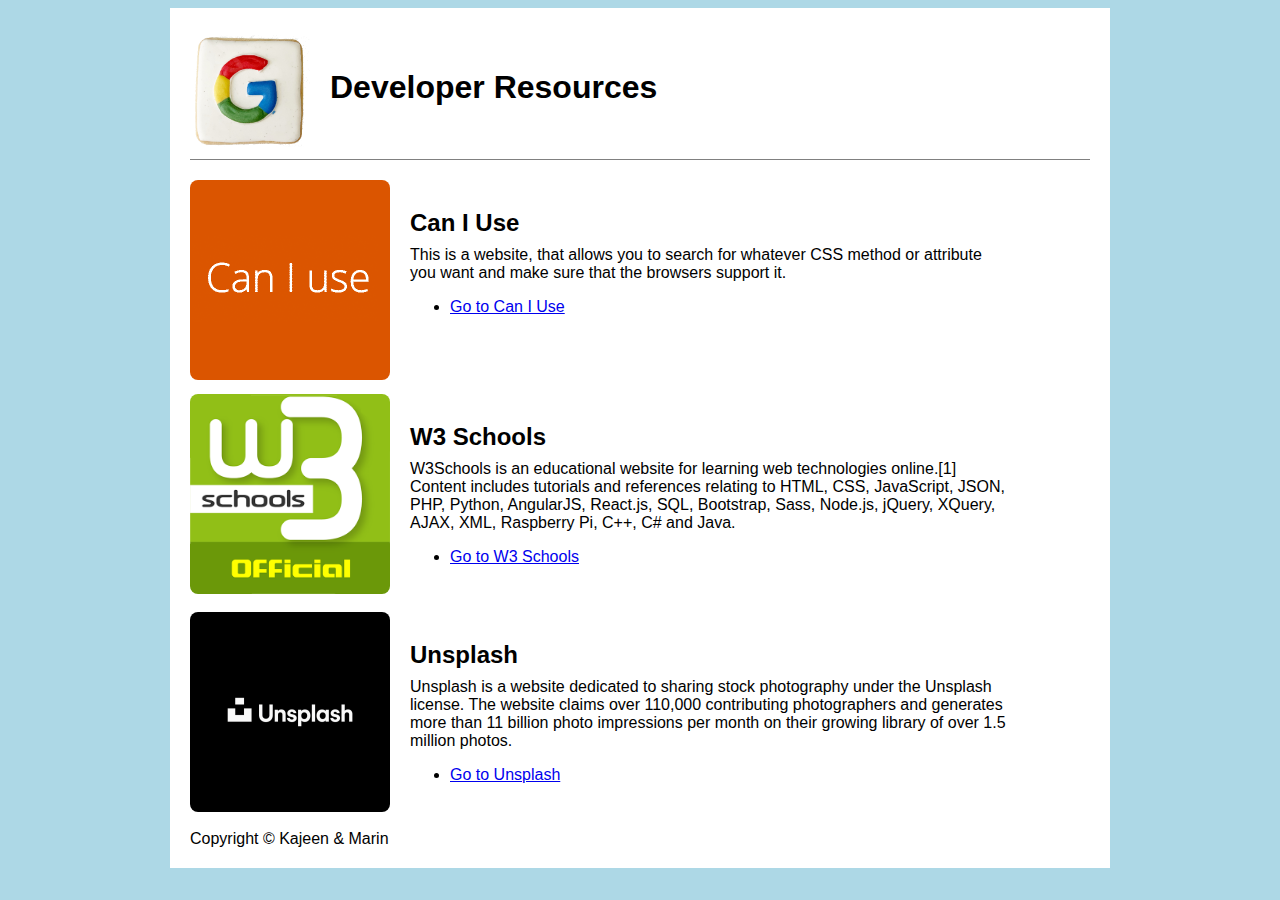
<file: index.html>
<!DOCTYPE html>
<html>
<head>
	<title>Developer Rersources</title>
	<link rel="stylesheet" type="text/css" href="css/style.css">
</head>
<body>

<div id=container>

<header>
	<div id="logoarea">
		<img src="img/logo1.png" alt="Logo">
	</div>
	<div id="headline">
		<h1>Developer Resources</h1>
	</div>
</header><!-- /header -->

<main>

	<div class="resource">
		<div class="imgcol">
			<img src="img/can-i-use.png" alt="Can I Use">
		</div>

		<div class="descrcol">
			<h2>Can I Use</h2>
			<p>This is a website, that allows you to search for whatever CSS method or attribute you want and make sure that the browsers support it.</p>
			<ul>
				<li><a href="https://www.caniuse.com/" target="_blank">Go to Can I Use</a></li>
			</ul>
		</div>
	</div>

	<div class="resource">
		<div class="imgcol">
			<img src="img/w3schools.png" alt="W3Schools Logo">
		</div>

		<div class="descrcol">
			<h2>W3 Schools</h2>
			<p>W3Schools is an educational website for learning web technologies online.[1] Content includes tutorials and references relating to HTML, CSS, JavaScript, JSON, PHP, Python, AngularJS, React.js, SQL, Bootstrap, Sass, Node.js, jQuery, XQuery, AJAX, XML, Raspberry Pi, C++, C# and Java.</p>
			<ul>
				<li><a href="https://www.w3schools.com/" target="_blank">Go to W3 Schools</a></li>
			</ul>
		</div>
	</div>


	<div class="resource">
		<div class="imgcol">
			<img src="img/unsplash.png" alt="Unsplash Logo">
		</div>

		<div class="descrcol">
			<h2>Unsplash</h2>
			<p>Unsplash is a website dedicated to sharing stock photography under the Unsplash license. The website claims over 110,000 contributing photographers and generates more than 11 billion photo impressions per month on their growing library of over 1.5 million photos.</p>
			<ul>
				<li><a href="https://www.unsplash.com/" target="_blank">Go to Unsplash</a></li>
			</ul>
		</div>
	</div>

</main>

<footer>
	Copyright &copy; Kajeen & Marin
</footer>

</div>

</body>
</html>
</file>
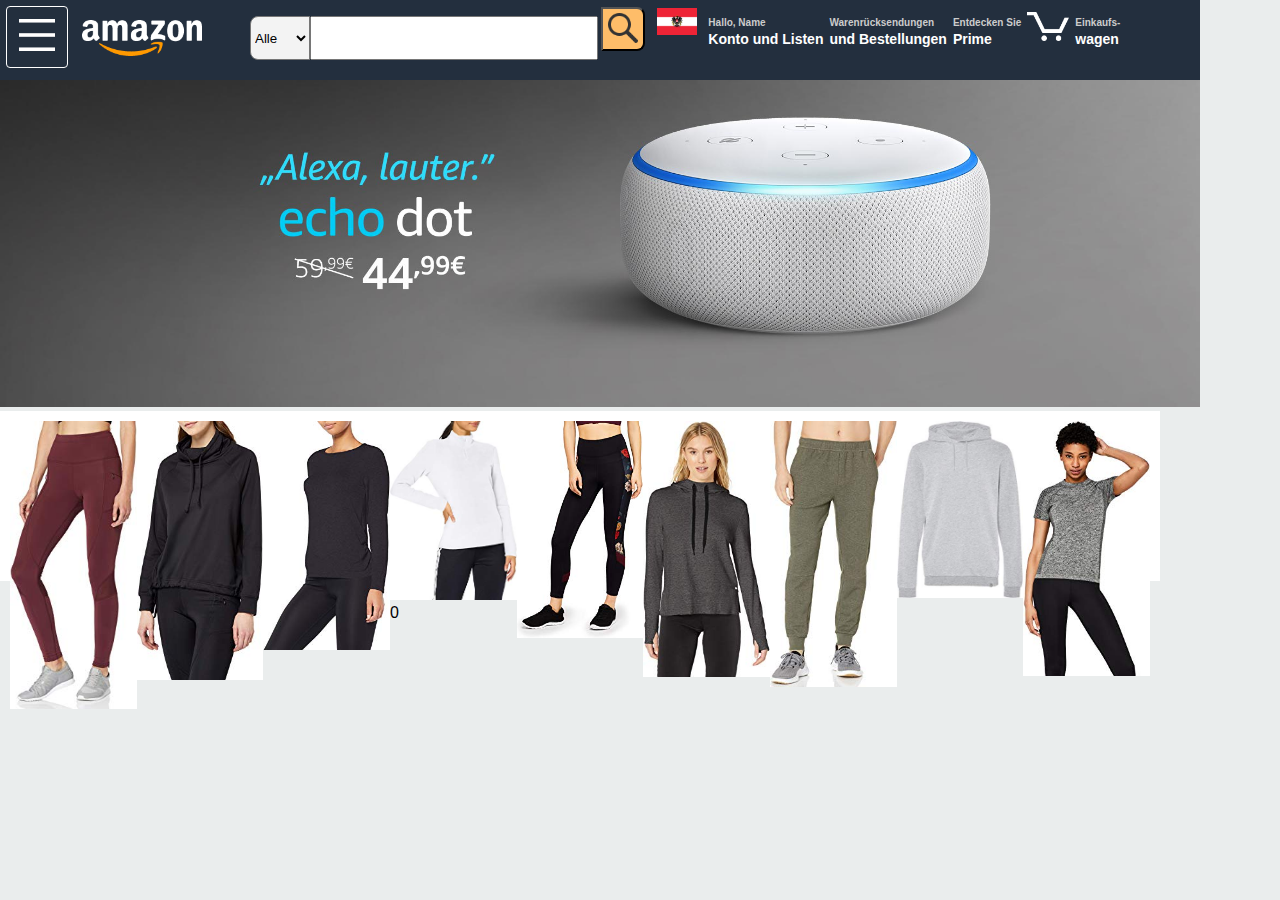
<file: amazon/index.html>
<!DOCTYPE html>
<html>
<head>
	<meta charset="utf-8">
	<meta http-equiv="X-UA-Compatible" content="IE=edge">
	<title>Amazon</title>
	<link rel="stylesheet" href="css/style.css">
	<style>
		body {
			margin: 0;
			font-family: Helvetica, Arial, Geneva, sans-serif;
		}

		.container {
			width: 1200px;
		}

		header {
			background-color: #232f3e;
			width: 100%;
			height: 80px;
			display: flex;
		}

		.burgermenu {
			width: 36px;
			height: 36px;
			padding: 12px;
			border-radius: 4px;
			border: 1px solid white;
			text-align: center;
			margin: 6px;
		}

		.burgermenu img {
			width: 100%;
		}

		.logoarea {
			width: 120px;
			margin: 20px 8px;
		}

		.logoarea img {
			width: 100%;
		}

		nav {
			display: flex;
		}

		.search {
			margin-left: 40px;
		}

		.search select {
			height: 44px;
			width: 60px;
			background-color: #f3f3f3;
			border-radius: 8px 0px 0px 8px;
			margin-right:  0;
		}

		#searchfield {
			height: 38px;
			margin-left: -4px;
			width: 280px;
		}

		#searchbutton {
			background-color: #febd69;
			border-radius: 0px 8px 8px 0px;
			margin-left: -2px;
			padding: 4px;
			width: 44px;
			height: 44px;
		}

		#searchbutton img {
			height: 30px;
		}

		#flag {
			width: 40px;
			margin: 8px;
		}

		.personalized {
			color: #cccccc;
			font-weight: bold;
			font-size: 10px;
		}

		.menuname {
			color: white;
			font-weight: bold;
			font-size: 14px;
		}

		.menuboxes {
			margin: 12px 3px 0 3px;
		}

		.menuboxes img {
			width: 42px;
		}

		.featured {
			width: 100%;
		}

		.featured img {
			width: 100%;
		}

		.promoBoxWide {
			background-color: white;
			width: 95%;
			padding: 10px;
			display: flex;
			height: 150px;
			flex-wrap: ;
		}

		.promocontent {
			width: 340px;
		}

		.promocontent img {
			width: 100%;
		}

	</style>
</head>
<body>
	
<div class="container">
	
	<header>
		
		<div class="burgermenu">
			<a href="#"><img src="img/burgermenu.png" alt="Menu"></a>
		</div>

		<div class="logoarea">
			<a href="#"><img src="img/logo.png" alt="Amazon"></a>
		</div>

		<nav>
			<div class="search">
				<select name="searchlist">
					<option value="all" selected>Alle</option>
					<option value="geraete">Amazon Geräte</option>
					<option value="buecher">Bücher</option>
					<option value="computer">Computer & Zubehör</option>
					<option value="games">Games</option>
				</select>
				<input type="text" name="searchfield" id="searchfield">
				<button type="submit" id="searchbutton"><img src="img/search.png" alt="search" id="searchimg"></button>
				<img src="img/austria.png" alt="Austria" id="flag">
			</div>
			<div class="menuboxes">
				<span class="personalized">Hallo, Name</span><br>
				<span class="menuname">Konto und Listen</span>
			</div>
			<div class="menuboxes">
				<span class="personalized">Warenrücksendungen</span><br>
				<span class="menuname">und Bestellungen</span>
			</div>
			<div class="menuboxes">
				<span class="personalized">Entdecken Sie</span><br>
				<span class="menuname">Prime</span>
			</div>
			<div class="menuboxes">
				<img src="img/cart.png" alt="Shopping Cart">
			</div>
			<div class="menuboxes">
				<span class="personalized">Einkaufs-</span><br>
				<span class="menuname">wagen</span>
			</div>
		</nav>

	</header>

	<div class="featured">
		<img src="img/bigpromo.png" alt="Big Promotion">
	</div>


	<div class="promoBoxWide">
		<div class="promocontent"><img src="img/clothes/clothes1.jpg" alt="Clothes Promotion"></div>
		<div class="promocontent"><img src="img/clothes/clothes2.jpg" alt="Clothes Promotion"></div>
		<div class="promocontent"><img src="img/clothes/clothes3.jpg" alt="Clothes Promotion"></div>
		<div class="promocontent"><img src="img/clothes/clothes4.jpg" alt="Clothes Promotion">0</div>
		<div class="promocontent"><img src="img/clothes/clothes5.jpg" alt="Clothes Promotion"></div>
		<div class="promocontent"><img src="img/clothes/clothes6.jpg" alt="Clothes Promotion"></div>
		<div class="promocontent"><img src="img/clothes/clothes7.jpg" alt="Clothes Promotion"></div>
		<div class="promocontent"><img src="img/clothes/clothes8.jpg" alt="Clothes Promotion"></div>
		<div class="promocontent"><img src="img/clothes/clothes9.jpg" alt="Clothes Promotion"></div>
	</div>
</div>

</body>
</html>
</file>
<file: css/style.css>
#container {
  width: 900px;
  margin: 0 auto;
  background-color: white;
  padding: 20px;
  font-family: Arial, "Helvetica Neue", Helvetica, sans-serif; }

header {
  display: flex;
  border-bottom: 1px solid gray;
  margin-bottom: 20px; }

#logoarea {
  width: 120px; }

#logoarea img {
  width: 100%; }

#headline {
  width: 400px;
  padding: 20px; }

body {
  background-color: lightblue; }

.resource {
  display: flex;
  margin-bottom: 10px; }

.imgcol {
  width: 200px; }

.imgcol img {
  width: 100%;
  border-radius: 8px; }

.descrcol {
  width: 600px;
  padding: 20px; }

.descrcol h2 {
  line-height: 0.4rem; }

/*# sourceMappingURL=style.css.map */
</file>
<file: amazon/css/style.css>
body {
	background-color: #EAEDED;
}
</file>
